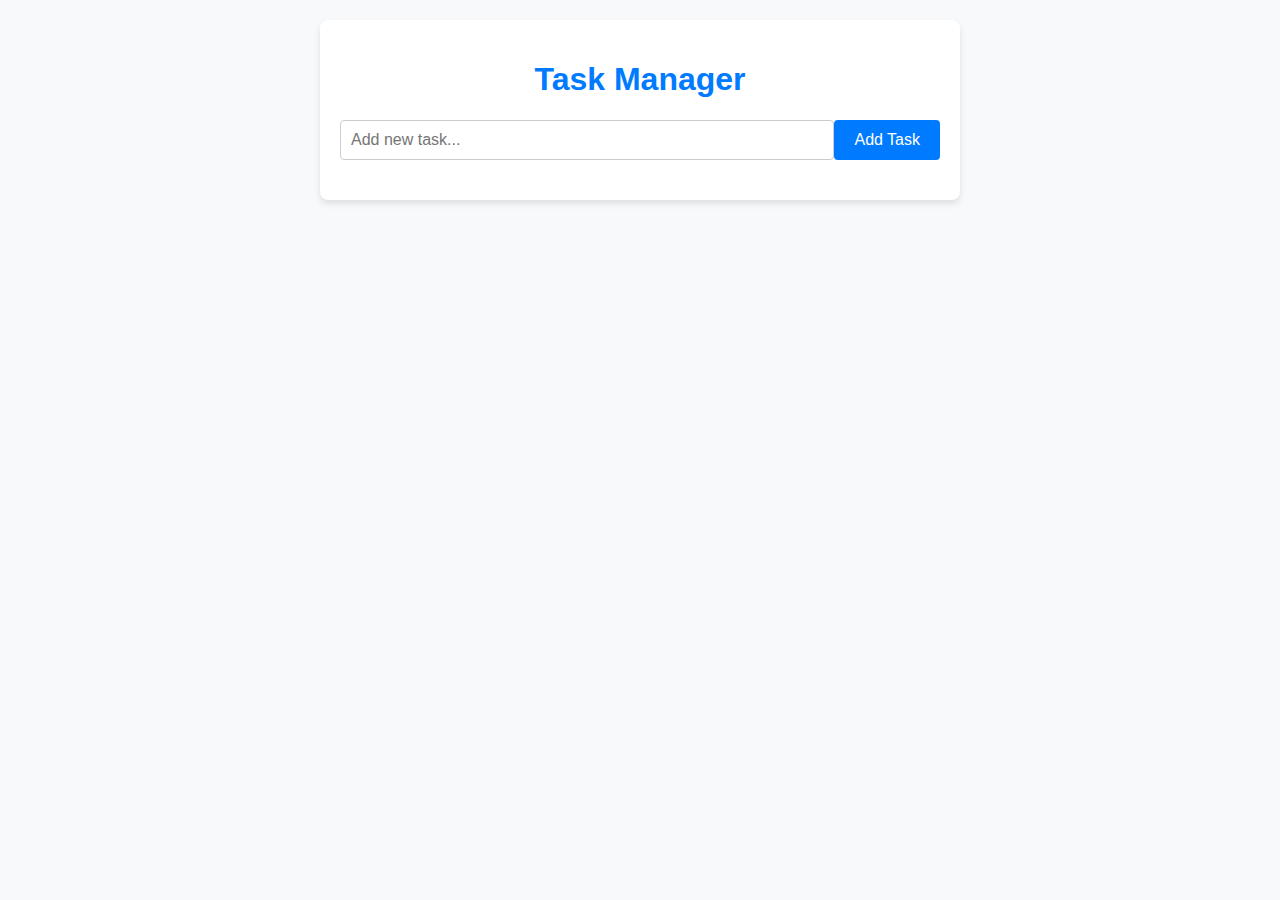
<file: New folder/To-do-list/index.html>
<!DOCTYPE html>
<html lang="en">
<head>
    <meta charset="UTF-8">
    <meta name="viewport" content="width=device-width, initial-scale=1.0">
    <title>Task Manager</title>
    <link rel="stylesheet" href="styles.css">
</head>
<body>
    <div class="container">
        <h1>Task Manager</h1>
        <form id="taskForm">
            <input type="text" id="taskInput" placeholder="Add new task...">
            <button type="submit">Add Task</button>
        </form>
        <ul id="taskList"></ul>
    </div>
    <script src="script.js"></script>
</body>
</html>
</file>
<file: New folder/To-do-list/styles.css>
body {
    font-family: 'Segoe UI', Tahoma, Geneva, Verdana, sans-serif;
    background-color: #f8f9fa;
    margin: 0;
    padding: 0;
}

.container {
    max-width: 600px;
    margin: 20px auto;
    background-color: #fff;
    padding: 20px;
    border-radius: 8px;
    box-shadow: 0 4px 6px rgba(0, 0, 0, 0.1);
}

h1 {
    text-align: center;
    color: #007bff;
}

form {
    display: flex;
    margin-bottom: 20px;
}

input[type="text"] {
    flex: 1;
    padding: 10px;
    font-size: 16px;
    border: 1px solid #ccc;
    border-radius: 4px;
}

button {
    padding: 10px 20px;
    font-size: 16px;
    border: none;
    background-color: #007bff;
    color: #fff;
    border-radius: 4px;
    cursor: pointer;
}

button:hover {
    background-color: #0056b3;
}

ul {
    list-style-type: none;
    padding: 0;
}

li {
    padding: 10px;
    margin-bottom: 5px;
    background-color: #f0f0f0;
    border-radius: 4px;
    display: flex;
    align-items: center;
    box-shadow: 0 2px 4px rgba(0, 0, 0, 0.1);
    cursor: pointer;
}

.completed {
    text-decoration: line-through;
    color: #6c757d;
}

.delete-btn {
    margin-left: auto;
    cursor: pointer;
    color: #dc3545;
}

.delete-btn:hover {
    color: #c82333;
}
</file>
